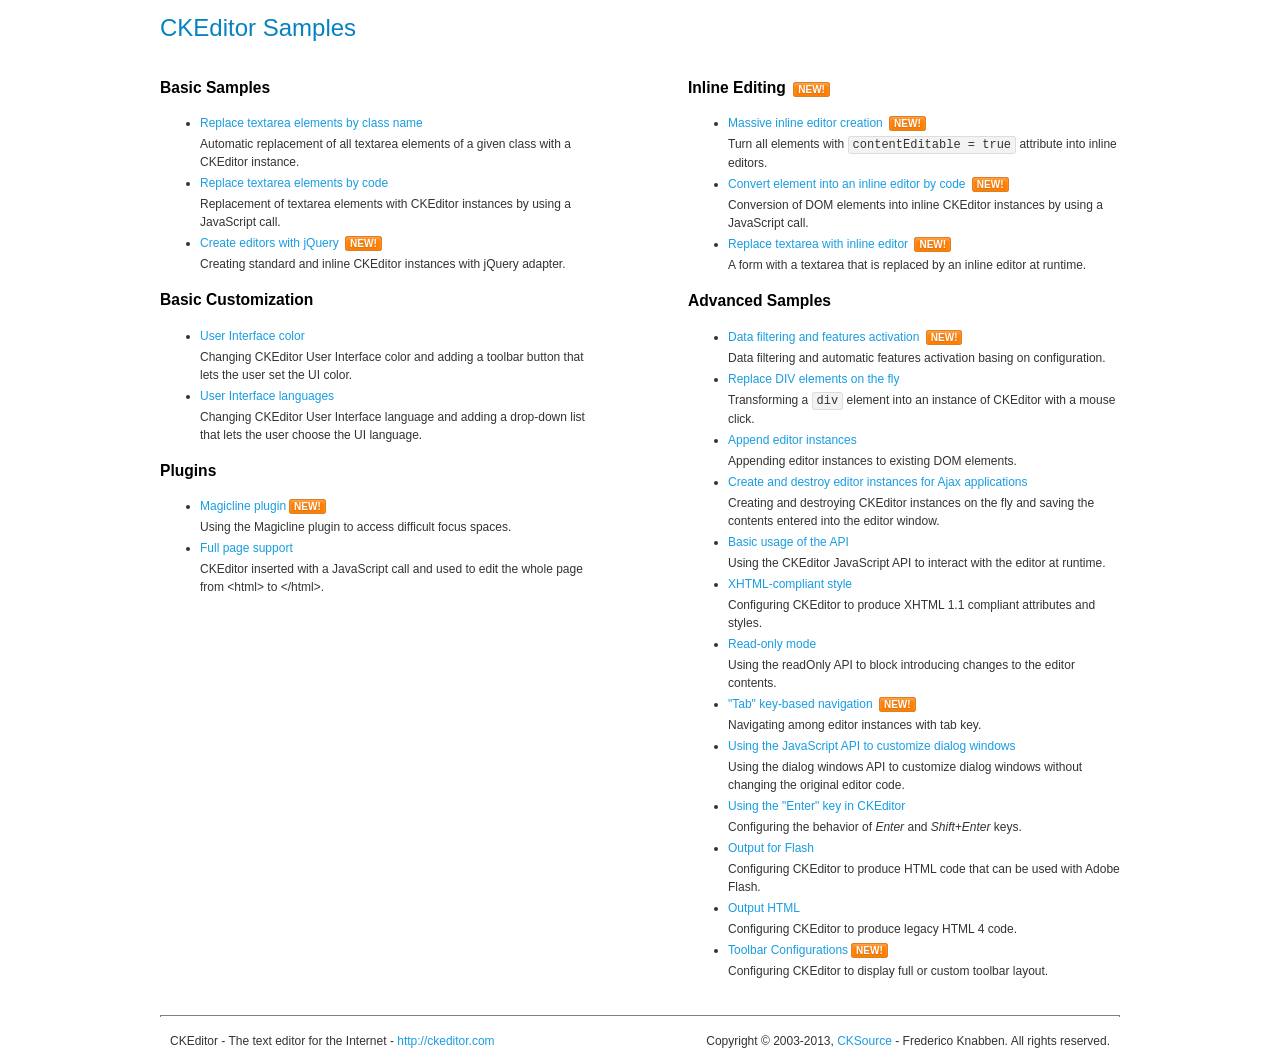
<file: static/js/plugin/ckeditor/samples/index.html>
<!DOCTYPE html>
<!--
Copyright (c) 2003-2013, CKSource - Frederico Knabben. All rights reserved.
For licensing, see LICENSE.md or http://ckeditor.com/license
-->
<html>
<head>
	<title>CKEditor Samples</title>
	<meta charset="utf-8">
	<link rel="stylesheet" href="sample.css">
</head>
<body>
	<h1 class="samples">
		CKEditor Samples
	</h1>
	<div class="twoColumns">
		<div class="twoColumnsLeft">
			<h2 class="samples">
				Basic Samples
			</h2>
			<dl class="samples">
				<dt><a class="samples" href="replacebyclass.html">Replace textarea elements by class name</a></dt>
				<dd>Automatic replacement of all textarea elements of a given class with a CKEditor instance.</dd>

				<dt><a class="samples" href="replacebycode.html">Replace textarea elements by code</a></dt>
				<dd>Replacement of textarea elements with CKEditor instances by using a JavaScript call.</dd>

				<dt><a class="samples" href="jquery.html">Create editors with jQuery</a> <span class="new">New!</span></dt>
				<dd>Creating standard and inline CKEditor instances with jQuery adapter.</dd>
			</dl>

			<h2 class="samples">
				Basic Customization
			</h2>
			<dl class="samples">
				<dt><a class="samples" href="uicolor.html">User Interface color</a></dt>
				<dd>Changing CKEditor User Interface color and adding a toolbar button that lets the user set the UI color.</dd>

				<dt><a class="samples" href="uilanguages.html">User Interface languages</a></dt>
				<dd>Changing CKEditor User Interface language and adding a drop-down list that lets the user choose the UI language.</dd>
			</dl>


			<h2 class="samples">Plugins</h2>
<dl class="samples">
<dt><a class="samples" href="plugins/magicline/magicline.html">Magicline plugin</a><span class="new">New!</span></dt>
<dd>Using the Magicline plugin to access difficult focus spaces.</dd>

<dt><a class="samples" href="plugins/wysiwygarea/fullpage.html">Full page support</a></dt>
<dd>CKEditor inserted with a JavaScript call and used to edit the whole page from &lt;html&gt; to &lt;/html&gt;.</dd>
</dl>
		</div>
		<div class="twoColumnsRight">
			<h2 class="samples">
				Inline Editing <span class="new">New!</span>
			</h2>
			<dl class="samples">
				<dt><a class="samples" href="inlineall.html">Massive inline editor creation</a> <span class="new">New!</span></dt>
				<dd>Turn all elements with <code>contentEditable = true</code> attribute into inline editors.</dd>

				<dt><a class="samples" href="inlinebycode.html">Convert element into an inline editor by code</a> <span class="new">New!</span></dt>
				<dd>Conversion of DOM elements into inline CKEditor instances by using a JavaScript call.</dd>

				<dt><a class="samples" href="inlinetextarea.html">Replace textarea with inline editor</a> <span class="new">New!</span></dt>
				<dd>A form with a textarea that is replaced by an inline editor at runtime.</dd>

				
			</dl>

			<h2 class="samples">
				Advanced Samples
			</h2>
			<dl class="samples">
				<dt><a class="samples" href="datafiltering.html">Data filtering and features activation</a> <span class="new">New!</span></dt>
				<dd>Data filtering and automatic features activation basing on configuration.</dd>

				<dt><a class="samples" href="divreplace.html">Replace DIV elements on the fly</a></dt>
				<dd>Transforming a <code>div</code> element into an instance of CKEditor with a mouse click.</dd>

				<dt><a class="samples" href="appendto.html">Append editor instances</a></dt>
				<dd>Appending editor instances to existing DOM elements.</dd>

				<dt><a class="samples" href="ajax.html">Create and destroy editor instances for Ajax applications</a></dt>
				<dd>Creating and destroying CKEditor instances on the fly and saving the contents entered into the editor window.</dd>

				<dt><a class="samples" href="api.html">Basic usage of the API</a></dt>
				<dd>Using the CKEditor JavaScript API to interact with the editor at runtime.</dd>

				<dt><a class="samples" href="xhtmlstyle.html">XHTML-compliant style</a></dt>
				<dd>Configuring CKEditor to produce XHTML 1.1 compliant attributes and styles.</dd>

				<dt><a class="samples" href="readonly.html">Read-only mode</a></dt>
				<dd>Using the readOnly API to block introducing changes to the editor contents.</dd>

				<dt><a class="samples" href="tabindex.html">"Tab" key-based navigation</a> <span class="new">New!</span></dt>
				<dd>Navigating among editor instances with tab key.</dd>


				
<dt><a class="samples" href="plugins/dialog/dialog.html">Using the JavaScript API to customize dialog windows</a></dt>
<dd>Using the dialog windows API to customize dialog windows without changing the original editor code.</dd>

<dt><a class="samples" href="plugins/enterkey/enterkey.html">Using the &quot;Enter&quot; key in CKEditor</a></dt>
<dd>Configuring the behavior of <em>Enter</em> and <em>Shift+Enter</em> keys.</dd>

<dt><a class="samples" href="plugins/htmlwriter/outputforflash.html">Output for Flash</a></dt>
<dd>Configuring CKEditor to produce HTML code that can be used with Adobe Flash.</dd>

<dt><a class="samples" href="plugins/htmlwriter/outputhtml.html">Output HTML</a></dt>
<dd>Configuring CKEditor to produce legacy HTML 4 code.</dd>

<dt><a class="samples" href="plugins/toolbar/toolbar.html">Toolbar Configurations</a><span class="new">New!</span></dt>
<dd>Configuring CKEditor to display full or custom toolbar layout.</dd>

			</dl>
		</div>
	</div>
	<div id="footer">
		<hr>
		<p>
			CKEditor - The text editor for the Internet - <a class="samples" href="http://ckeditor.com/">http://ckeditor.com</a>
		</p>
		<p id="copy">
			Copyright &copy; 2003-2013, <a class="samples" href="http://cksource.com/">CKSource</a> - Frederico Knabben. All rights reserved.
		</p>
	</div>
</body>
</html>
</file>
<file: static/js/plugin/ckeditor/samples/sample.css>
/*
Copyright (c) 2003-2013, CKSource - Frederico Knabben. All rights reserved.
For licensing, see LICENSE.md or http://ckeditor.com/license
*/

html, body, h1, h2, h3, h4, h5, h6, div, span, blockquote, p, address, form, fieldset, img, ul, ol, dl, dt, dd, li, hr, table, td, th, strong, em, sup, sub, dfn, ins, del, q, cite, var, samp, code, kbd, tt, pre
{
	line-height: 1.5em;
}

body
{
	padding: 10px 30px;
}

input, textarea, select, option, optgroup, button, td, th
{
	font-size: 100%;
}

pre, code, kbd, samp, tt
{
	font-family: monospace,monospace;
	font-size: 1em;
}

body {
    width: 960px;
    margin: 0 auto;
}

code
{
	background: #f3f3f3;
	border: 1px solid #ddd;
	padding: 1px 4px;

	-moz-border-radius: 3px;
	-webkit-border-radius: 3px;
	border-radius: 3px;
}

abbr
{
	border-bottom: 1px dotted #555;
	cursor: pointer;
}

.new
{
	background: #FF7E00;
	border: 1px solid #DA8028;
	color: #fff;
	font-size: 10px;
	font-weight: bold;
	padding: 1px 4px;
	text-shadow: 0 1px 0 #C97626;
	text-transform: uppercase;
	margin: 0 0 0 3px;

	-moz-border-radius: 3px;
	-webkit-border-radius: 3px;
	border-radius: 3px;

	-moz-box-shadow: 0 2px 3px 0 #FFA54E inset;
	-webkit-box-shadow: 0 2px 3px 0 #FFA54E inset;
	box-shadow: 0 2px 3px 0 #FFA54E inset;
}

h1.samples
{
	color: #0782C1;
	font-size: 200%;
	font-weight: normal;
	margin: 0;
	padding: 0;
}

h1.samples a
{
	color: #0782C1;
	text-decoration: none;
	border-bottom: 1px dotted #0782C1;
}

.samples a:hover
{
	border-bottom: 1px dotted #0782C1;
}

h2.samples
{
	color: #000000;
	font-size: 130%;
	margin: 15px 0 0 0;
	padding: 0;
}

p, blockquote, address, form, pre, dl, h1.samples, h2.samples
{
	margin-bottom: 15px;
}

ul.samples
{
	margin-bottom: 15px;
}

.clear
{
	clear: both;
}

fieldset
{
	margin: 0;
	padding: 10px;
}

body, input, textarea
{
	color: #333333;
	font-family: Arial, Helvetica, sans-serif;
}

body
{
	font-size: 75%;
}

a.samples
{
	color: #189DE1;
	text-decoration: none;
}

form
{
	margin: 0;
	padding: 0;
}

pre.samples
{
	background-color: #F7F7F7;
	border: 1px solid #D7D7D7;
	overflow: auto;
	padding: 0.25em;
	white-space: pre-wrap; /* CSS 2.1 */
	word-wrap: break-word; /* IE7 */
	-moz-tab-size: 4;
	-o-tab-size: 4;
	-webkit-tab-size: 4;
	tab-size: 4;
}

#footer
{
	clear: both;
	padding-top: 10px;
}

#footer hr
{
	margin: 10px 0 15px 0;
	height: 1px;
	border: solid 1px gray;
	border-bottom: none;
}

#footer p
{
	margin: 0 10px 10px 10px;
	float: left;
}

#footer #copy
{
	float: right;
}

#outputSample
{
	width: 100%;
	table-layout: fixed;
}

#outputSample thead th
{
	color: #dddddd;
	background-color: #999999;
	padding: 4px;
	white-space: nowrap;
}

#outputSample tbody th
{
	vertical-align: top;
	text-align: left;
}

#outputSample pre
{
	margin: 0;
	padding: 0;
}

.description
{
	border: 1px dotted #B7B7B7;
	margin-bottom: 10px;
	padding: 10px 10px 0;
	overflow: hidden;
}

label
{
	display: block;
	margin-bottom: 6px;
}

/**
 *	CKEditor editables are automatically set with the "cke_editable" class
 *	plus cke_editable_(inline|themed) depending on the editor type.
 */

/* Style a bit the inline editables. */
.cke_editable.cke_editable_inline
{
	cursor: pointer;
}

/* Once an editable element gets focused, the "cke_focus" class is
   added to it, so we can style it differently. */
.cke_editable.cke_editable_inline.cke_focus
{
	box-shadow: inset 0px 0px 20px 3px #ddd, inset 0 0 1px #000;
	outline: none;
	background: #eee;
	cursor: text;
}

/* Avoid pre-formatted overflows inline editable. */
.cke_editable_inline pre
{
	white-space: pre-wrap;
	word-wrap: break-word;
}

/**
 *	Samples index styles.
 */

.twoColumns,
.twoColumnsLeft,
.twoColumnsRight
{
	overflow: hidden;
}

.twoColumnsLeft,
.twoColumnsRight
{
	width: 45%;
}

.twoColumnsLeft
{
	float: left;
}

.twoColumnsRight
{
	float: right;
}

dl.samples
{
	padding: 0 0 0 40px;
}
dl.samples > dt
{
	display: list-item;
	list-style-type: disc;
	list-style-position: outside;
	margin: 0 0 3px;
}
dl.samples > dd
{
	margin: 0 0 3px;
}
.warning
{
    color: #ff0000;
	background-color: #FFCCBA;
    border: 2px dotted #ff0000;
	padding: 15px 10px;
	margin: 10px 0;
}

/* Used on inline samples */

blockquote
{
	font-style: italic;
	font-family: Georgia, Times, "Times New Roman", serif;
	padding: 2px 0;
	border-style: solid;
	border-color: #ccc;
	border-width: 0;
}

.cke_contents_ltr blockquote
{
	padding-left: 20px;
	padding-right: 8px;
	border-left-width: 5px;
}

.cke_contents_rtl blockquote
{
	padding-left: 8px;
	padding-right: 20px;
	border-right-width: 5px;
}

img.right {
    border: 1px solid #ccc;
    float: right;
    margin-left: 15px;
    padding: 5px;
}

img.left {
    border: 1px solid #ccc;
    float: left;
    margin-right: 15px;
    padding: 5px;
}
</file>
